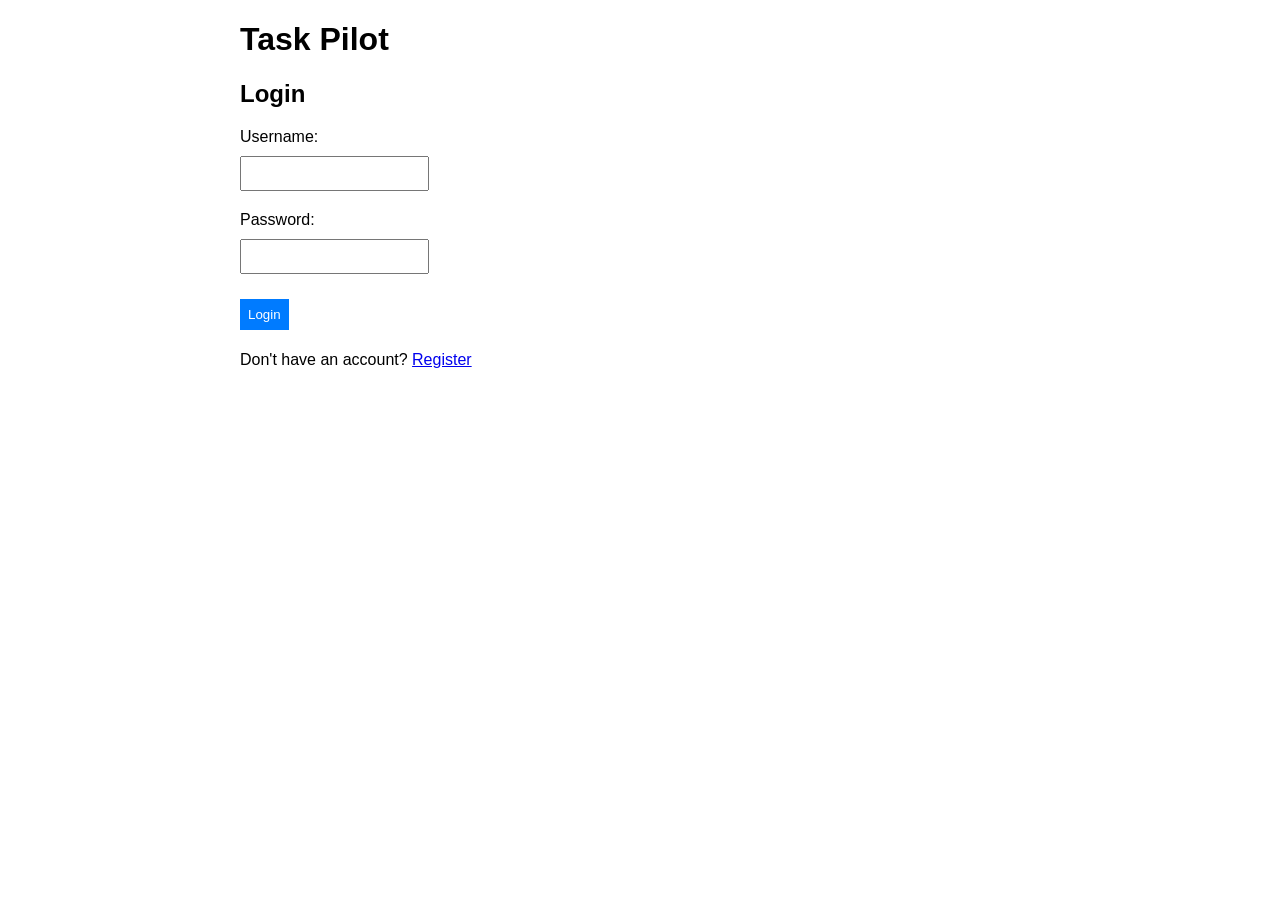
<file: frontend-example.html>
<!DOCTYPE html>
<html lang="en">
<head>
    <meta charset="UTF-8">
    <meta name="viewport" content="width=device-width, initial-scale=1.0">
    <title>Task Pilot - Frontend Example</title>
    <style>
        body { font-family: Arial, sans-serif; margin: 20px; }
        .container { max-width: 800px; margin: 0 auto; }
        .form-group { margin-bottom: 15px; }
        label { display: block; margin-bottom: 5px; }
        input, button { padding: 8px; margin: 5px 0; }
        button { background: #007bff; color: white; border: none; cursor: pointer; }
        button:hover { background: #0056b3; }
        .task { border: 1px solid #ddd; padding: 10px; margin: 10px 0; }
        .error { color: red; }
        .success { color: green; }
    </style>
</head>
<body>
    <div class="container">
        <h1>Task Pilot</h1>

        <!-- Login Form -->
        <div id="login-section">
            <h2>Login</h2>
            <div class="form-group">
                <label>Username:</label>
                <input type="text" id="login-username">
            </div>
            <div class="form-group">
                <label>Password:</label>
                <input type="password" id="login-password">
            </div>
            <button onclick="login()">Login</button>
            <p>Don't have an account? <a href="#" onclick="showRegister()">Register</a></p>
        </div>

        <!-- Register Form -->
        <div id="register-section" style="display: none;">
            <h2>Register</h2>
            <div class="form-group">
                <label>Username:</label>
                <input type="text" id="register-username">
            </div>
            <div class="form-group">
                <label>Password:</label>
                <input type="password" id="register-password">
            </div>
            <button onclick="register()">Register</button>
            <p>Already have an account? <a href="#" onclick="showLogin()">Login</a></p>
        </div>

        <!-- Tasks Section -->
        <div id="tasks-section" style="display: none;">
            <h2>Your Tasks</h2>
            <button onclick="logout()">Logout</button>

            <!-- Add Task Form -->
            <h3>Add New Task</h3>
            <div class="form-group">
                <label>Task:</label>
                <input type="text" id="task-text" placeholder="Enter task description">
            </div>
            <div class="form-group">
                <label>Progress (%):</label>
                <input type="number" id="task-progress" min="0" max="100" value="0">
            </div>
            <div class="form-group">
                <label>Due Date:</label>
                <input type="date" id="task-due-date">
            </div>
            <button onclick="addTask()">Add Task</button>

            <!-- Tasks List -->
            <div id="tasks-list">
                <p>Loading tasks...</p>
            </div>
        </div>

        <div id="message"></div>
    </div>

    <script src="frontend-api.js"></script>
    <script>
        // DOM elements
        const loginSection = document.getElementById('login-section');
        const registerSection = document.getElementById('register-section');
        const tasksSection = document.getElementById('tasks-section');
        const messageDiv = document.getElementById('message');

        // Show messages
        function showMessage(message, type = 'info') {
            messageDiv.innerHTML = `<p class="${type}">${message}</p>`;
            setTimeout(() => messageDiv.innerHTML = '', 5000);
        }

        // Toggle forms
        function showRegister() {
            loginSection.style.display = 'none';
            registerSection.style.display = 'block';
        }

        function showLogin() {
            registerSection.style.display = 'none';
            loginSection.style.display = 'block';
        }

        // Authentication functions
        async function login() {
            const username = document.getElementById('login-username').value;
            const password = document.getElementById('login-password').value;

            try {
                const response = await login(username, password);
                if (response.includes('Invalid credentials')) {
                    showMessage('Invalid credentials', 'error');
                } else {
                    showMessage('Login successful!', 'success');
                    showTasksSection();
                    loadTasks();
                }
            } catch (error) {
                showMessage('Login failed: ' + error.message, 'error');
            }
        }

        async function register() {
            const username = document.getElementById('register-username').value;
            const password = document.getElementById('register-password').value;

            try {
                const response = await register(username, password);
                if (response.includes('Username already exists')) {
                    showMessage('Username already exists', 'error');
                } else {
                    showMessage('Registration successful! Please login.', 'success');
                    showLogin();
                }
            } catch (error) {
                showMessage('Registration failed: ' + error.message, 'error');
            }
        }

        async function logout() {
            try {
                await logout();
                showMessage('Logged out successfully', 'success');
                showLoginSection();
            } catch (error) {
                showMessage('Logout failed: ' + error.message, 'error');
            }
        }

        // Task functions
        async function addTask() {
            const task = document.getElementById('task-text').value;
            const progress = document.getElementById('task-progress').value;
            const dueDate = document.getElementById('task-due-date').value;

            try {
                await addTask(task, progress, dueDate);
                showMessage('Task added successfully!', 'success');
                loadTasks();
                // Clear form
                document.getElementById('task-text').value = '';
                document.getElementById('task-progress').value = '0';
                document.getElementById('task-due-date').value = '';
            } catch (error) {
                showMessage('Failed to add task: ' + error.message, 'error');
            }
        }

        async function loadTasks() {
            try {
                const response = await getTasks();
                document.getElementById('tasks-list').innerHTML = response;
                // Note: Since Flask returns HTML, you might need to parse it or use a different approach
                // For a proper SPA, consider making the backend return JSON instead
            } catch (error) {
                showMessage('Failed to load tasks: ' + error.message, 'error');
            }
        }

        // Section switching
        function showLoginSection() {
            loginSection.style.display = 'block';
            registerSection.style.display = 'none';
            tasksSection.style.display = 'none';
        }

        function showTasksSection() {
            loginSection.style.display = 'none';
            registerSection.style.display = 'none';
            tasksSection.style.display = 'block';
        }

        // Initialize
        showLoginSection();
    </script>
</body>
</html>
</file>
